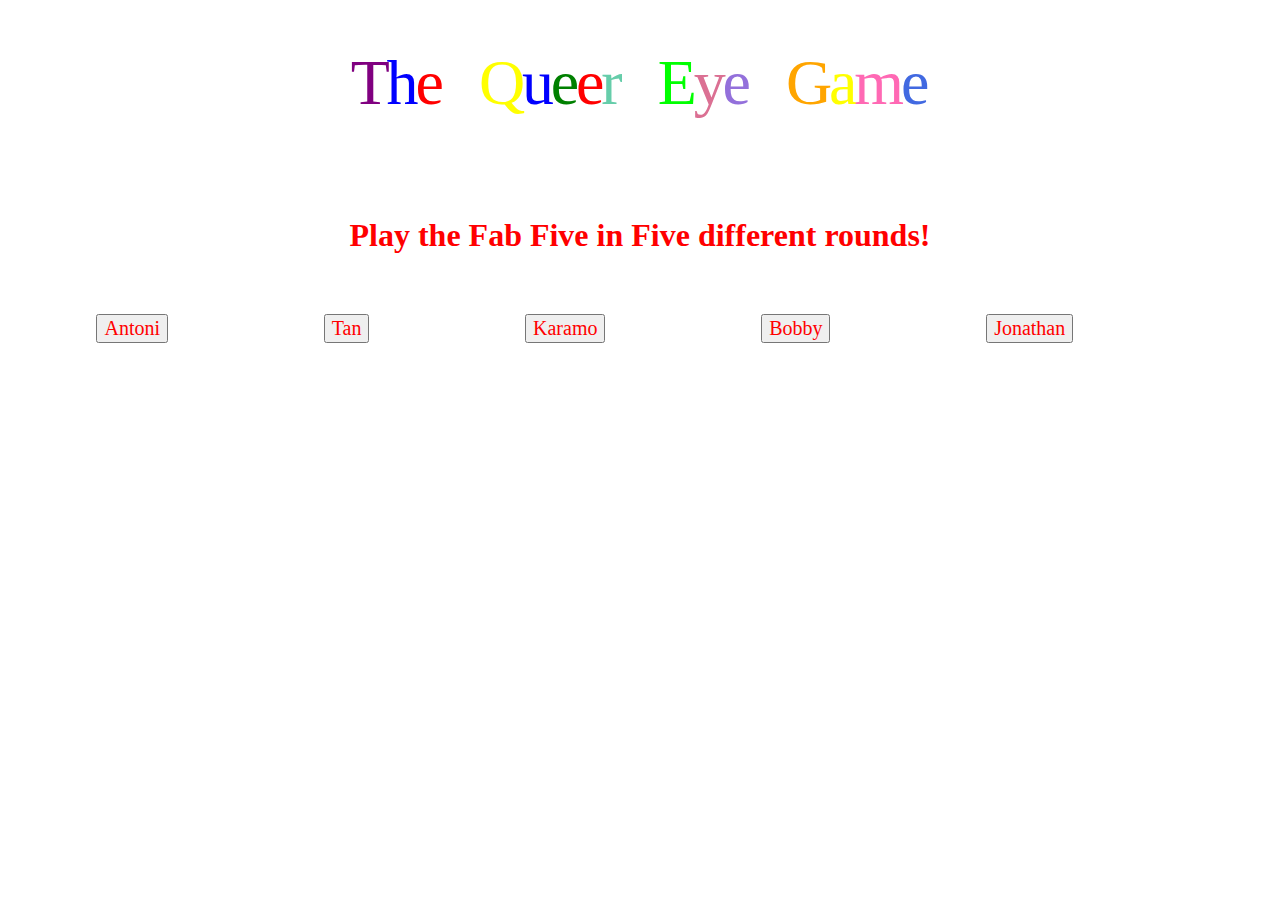
<file: index.html>
<!DOCTYPE html>
<html>
    <meta name="viewport" content="width=device-width, initial-scale=1"> 
  <head>
    <script src="p5.min.js"></script>
    <title>
        The Queer Eye Game
      </title>
    <link rel="stylesheet" href="stylesheet/style.css" />
  </head>
  <header>
        <span style='color: purple'>T</span>
        <span style='color: blue'>h</span>
        <span style='color: red'>e</span>
        <span style="margin: 0.3em"></span>
        <span style='color: yellow'>Q</span>
        <span style='color: blue'>u</span>
        <span style='color: green'>e</span>
        <span style='color: red'>e</span>
        <span style='color: mediumaquamarine'>r</span>
        <span style="margin: 0.3em"></span>
        <span style='color: lime'>E</span>
        <span style='color: palevioletred'>y</span>
        <span style='color: mediumpurple'>e</span>
        <span style="margin: 0.3em"></span>
        <span style='color: orange'>G</span>
        <span style='color: yellow'>a</span>
        <span style='color: hotpink'>m</span>
        <span style='color: royalblue'>e</span>
  </header>
  <body>
      <h1>Play the Fab Five in Five different rounds!</h1>
      <button onclick="window.location.href = 'Antoni.html';">Antoni</button>
      <button onclick="window.location.href = 'Tan.html';">Tan</button>
      <button onclick="window.location.href = 'Karamo.html';">Karamo</button>
      <button onclick="window.location.href = 'Bobby.html';">Bobby</button>
      <button onclick="window.location.href = 'Jonathan.html';">Jonathan</button>
  </body>
</html>
</file>
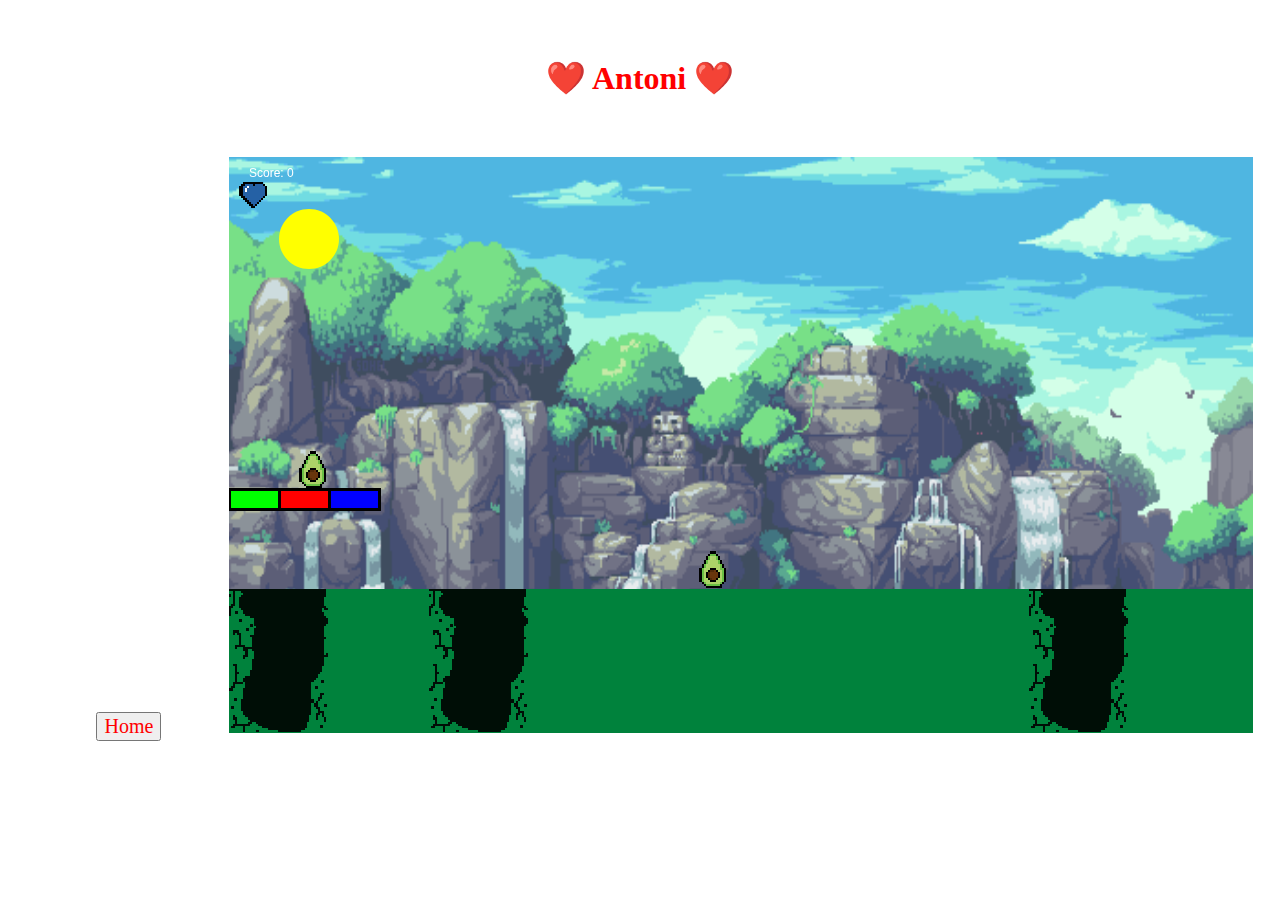
<file: Antoni.html>
<!DOCTYPE html>
<html>
    <meta name="viewport" content="width=device-width, initial-scale=1"> 
    <head>
        <script src="p5.min.js"></script>
<!--        <script src="AntoniGame.js"></script>-->
        <script src="sketch.js"></script>
        <title>
            Antoni
        </title>
        <link rel="stylesheet" href="stylesheet/style.css" />
    </head>
    <body>
        <h1>❤️ Antoni ❤️ </h1>
        <button onclick="window.location.href = 'index.html';">Home</button>
    </body>
</html>
</file>
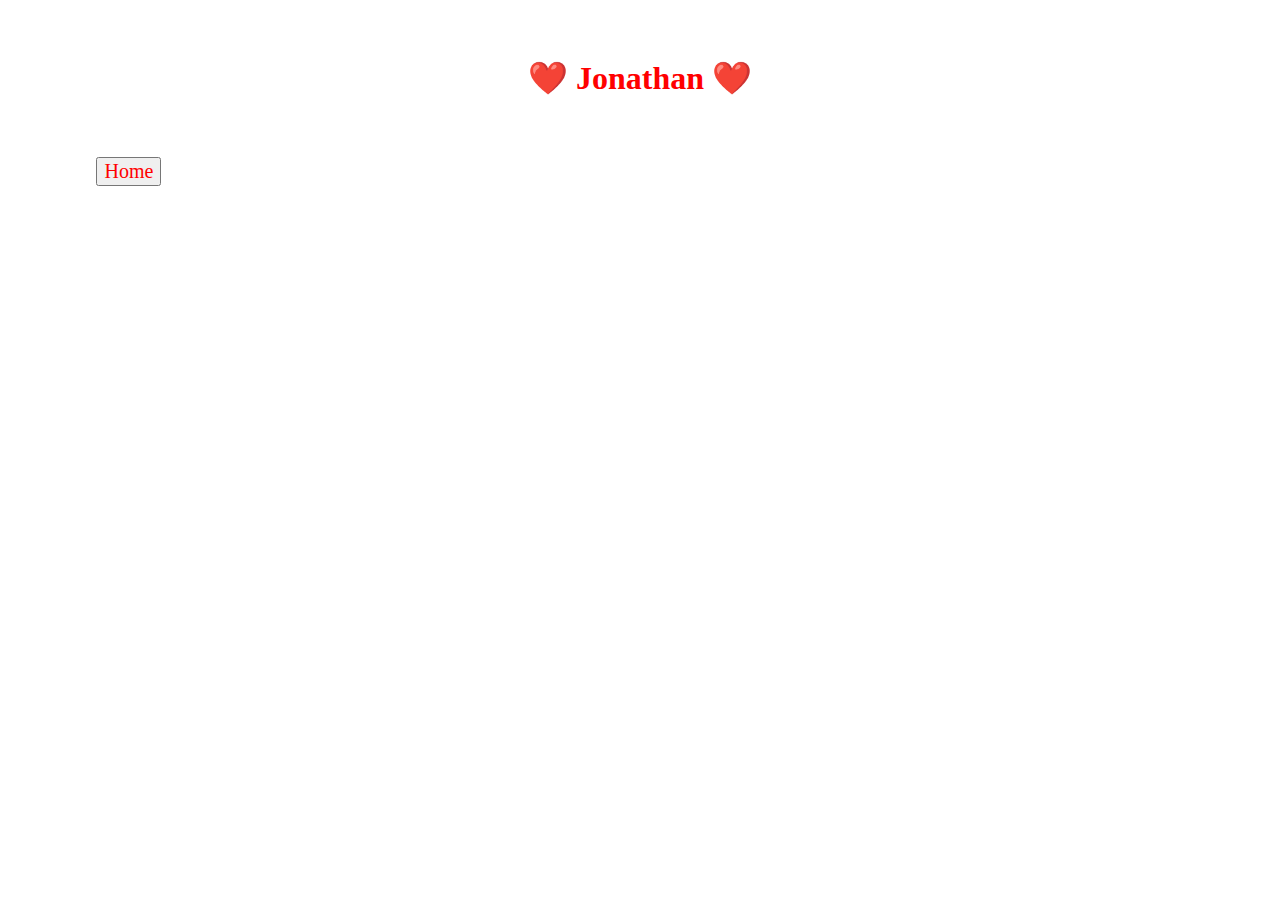
<file: Jonathan.html>
<!DOCTYPE html>
<html>
    <meta name="viewport" content="width=device-width, initial-scale=1"> 
  <head>
    <script src="p5.min.js"></script>
    <title>
        Jonathan
      </title>
    <link rel="stylesheet" href="stylesheet/style.css" />
  </head>
    <body>
        <h1>❤️ Jonathan ❤️ </h1>
        <button onclick="window.location.href = 'index.html';">Home</button>
    </body>
</html>
</file>
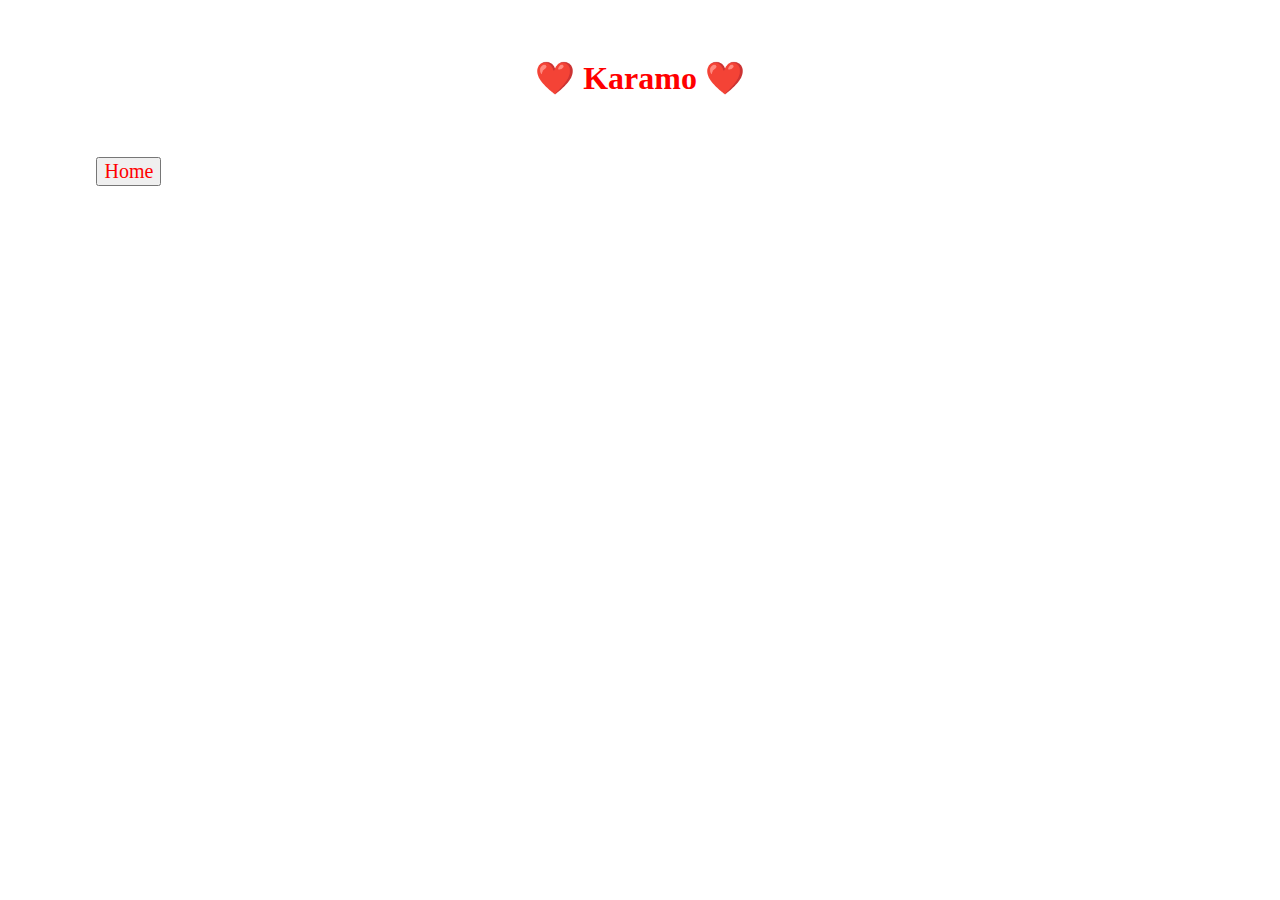
<file: Karamo.html>
<!DOCTYPE html>
<html>
    <meta name="viewport" content="width=device-width, initial-scale=1"> 
  <head>
    <script src="p5.min.js"></script>
    <title>
        Karamo
      </title>
    <link rel="stylesheet" href="stylesheet/style.css" />
  </head>
    <body>
        <h1>❤️ Karamo ❤️ </h1>
        <button onclick="window.location.href = 'index.html';">Home</button>
    </body>
</html>
</file>
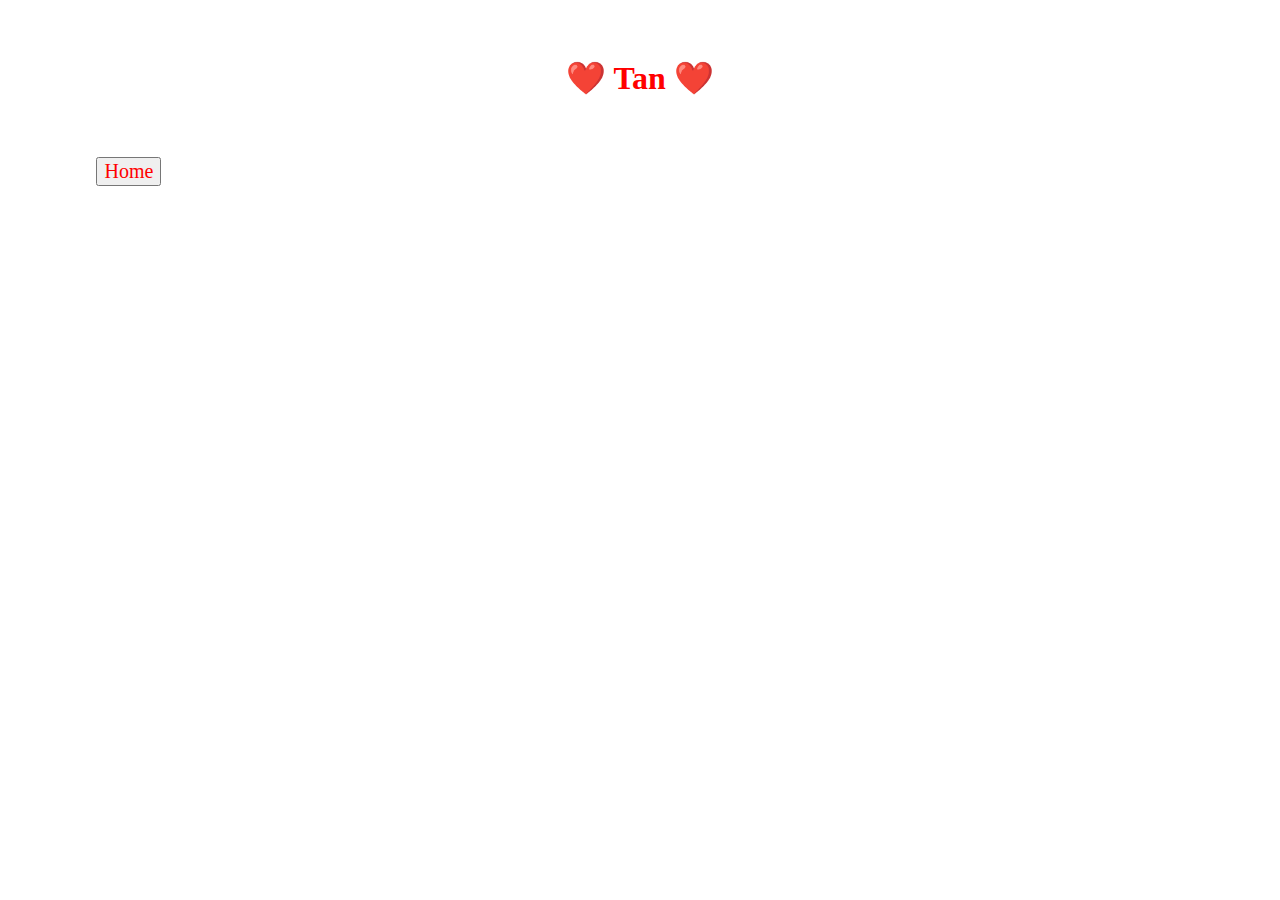
<file: Tan.html>
<!DOCTYPE html>
<html>
    <meta name="viewport" content="width=device-width, initial-scale=1"> 
  <head>
    <script src="p5.min.js"></script>
    <title>
        Tan
      </title>
    <link rel="stylesheet" href="stylesheet/style.css" />
  </head>
    <body>
        <h1>❤️ Tan ❤️ </h1>
        <button onclick="window.location.href = 'index.html';">Home</button>
    </body>
</html>
</file>
<file: stylesheet/style.css>
/*Index/Home page*/
header {
    font-family: cursive;
    text-align: center;
    padding: 3%;
    font-size: 4em;
}

span {
    margin: -0.15em;
}

h1 {
    font-family: cursive;
    padding: 3%;   
    text-align: center;
    color: red
}

button {
    font-family: cursive;
    font-size: 20px;
    color: red;
    margin-right: 5%;
    margin-left: 7%;
}
</file>
